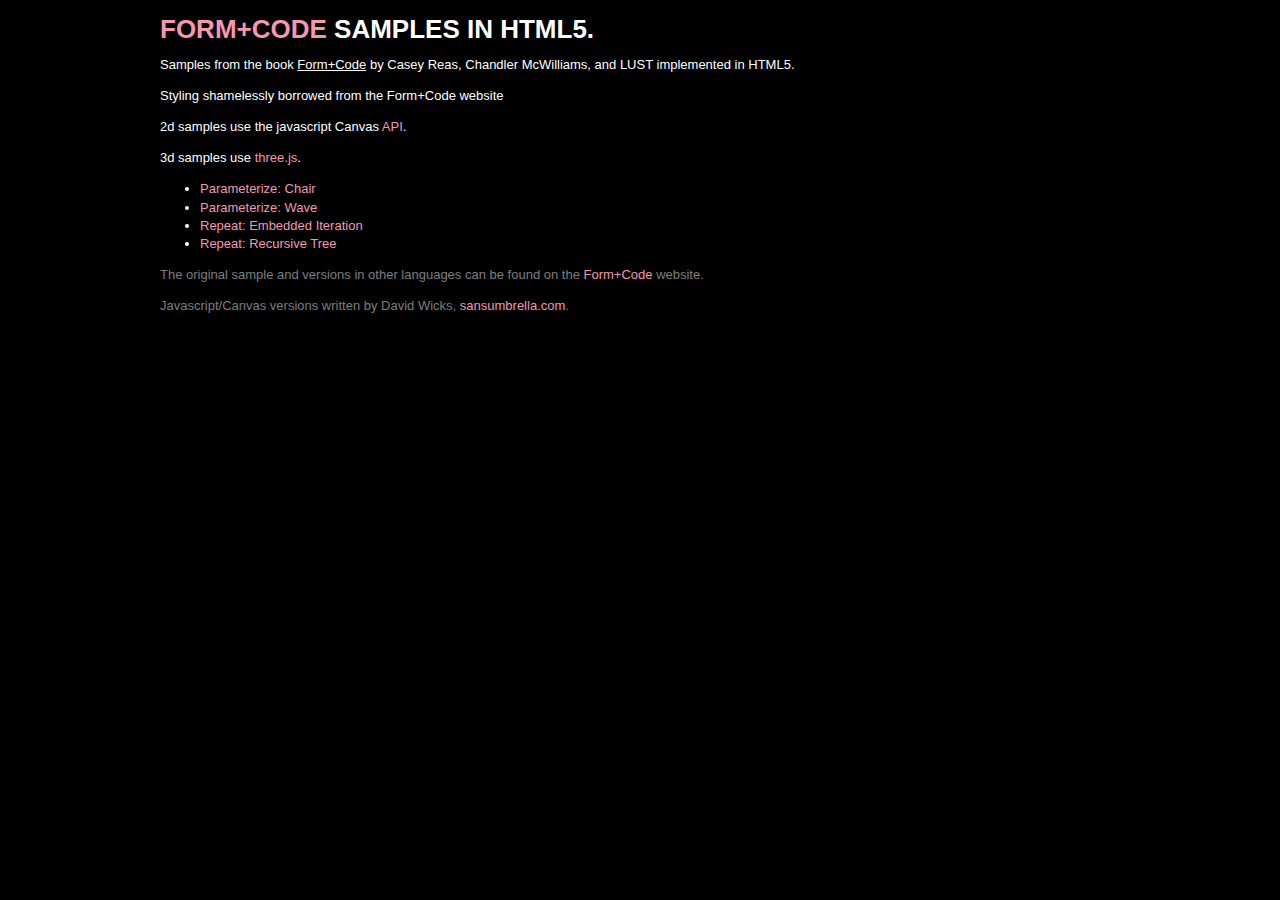
<file: js+canvas/index.html>
<html>
<head>
	<title>Form+Code Samples</title>
	<meta name="author" content="David Wicks"/>
	<link rel="stylesheet" href="styles/f+c.css"/>
	<!-- Date: 2011-02-21 -->
</head>
<body>
	<h1><a href="http://formandcode.com/">Form+Code</a> samples in HTML5.</h1>
	<p>Samples from the book <em>Form+Code</em> by Casey Reas, Chandler McWilliams, and LUST implemented in HTML5.</p>
	<p>Styling shamelessly borrowed from the Form+Code website</p>
	<p>2d samples use the javascript Canvas <a href="http://simon.html5.org/dump/html5-canvas-cheat-sheet.html">API</a>.</p>
	<p>3d samples use <a href="https://github.com/mrdoob/three.js/">three.js</a>.</p>
	<ul>
		<li><a href="parameterize-chair">Parameterize: Chair</a></li>
		<li><a href="parameterize-wave">Parameterize: Wave</a></li>
		<li><a href="repeat">Repeat: Embedded Iteration</a></li>
		<li><a href="tree">Repeat: Recursive Tree</a></li>
	</ul>
	<p class="comment">The original sample and versions in other languages can be found on the <a href="http://formandcode.com/code-examples/">Form+Code</a> website.</p>
	<p class="comment">Javascript/Canvas versions written by David Wicks, <a href="http://sansumbrella.com/">sansumbrella.com</a>.</p>
</body>
</html>
</file>
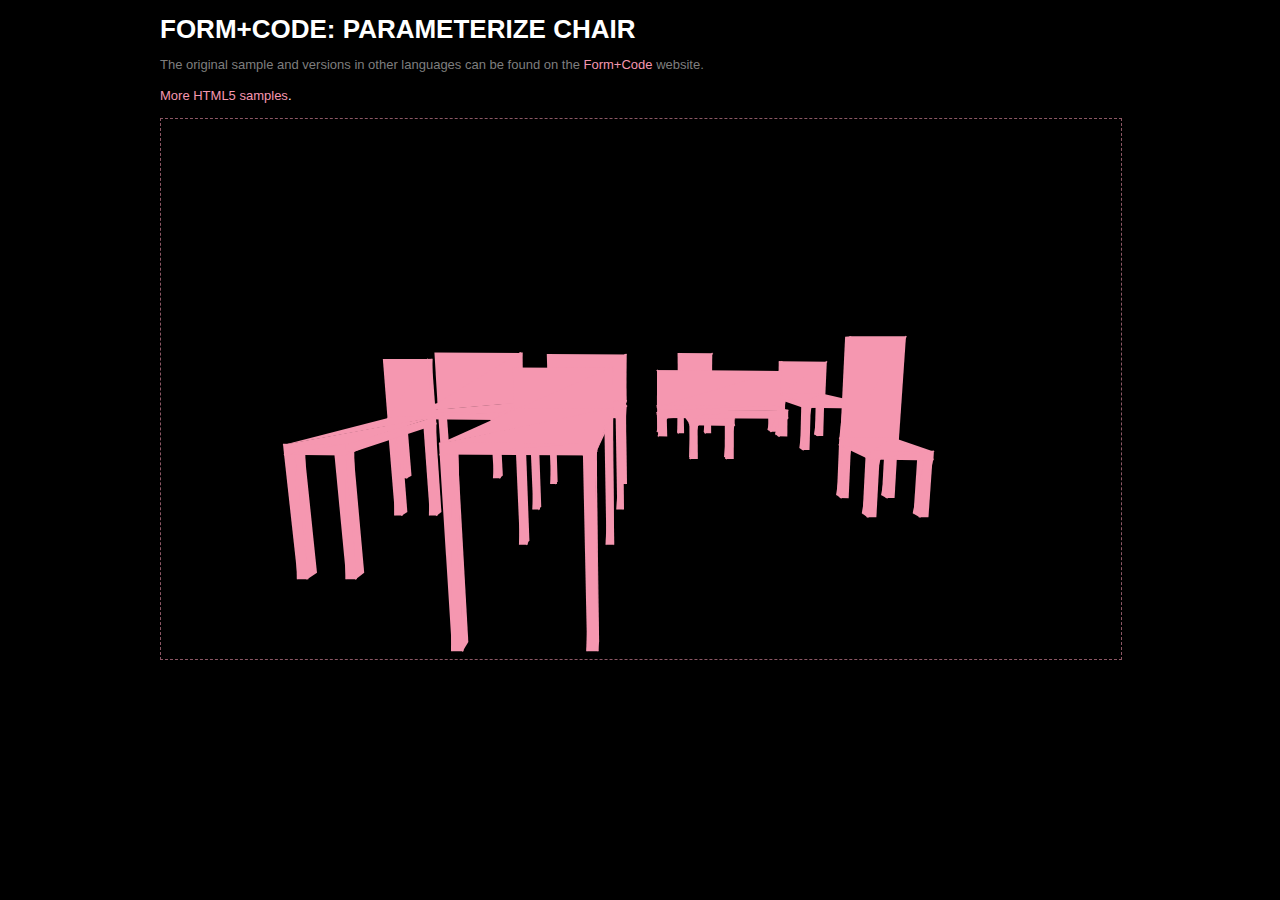
<file: js+canvas/parameterize-chair/index.html>
<html>
<head>
	<title>Parameterize: Chair</title>
	<meta name="author" content="David Wicks"/>
	<link rel="stylesheet" href="../styles/f+c.css"/>
	<script type="text/javascript" src="../three.js/Three.js"></script>
	<script type="text/javascript" src="../three.js/Cube.js"></script>
	<!-- Date: 2011-02-20 -->
	<script>
	function init(){
		var camera, scene, renderer;
		var width=960;
		var height=540;
		var formAndColor=0xF597B0;
		var rotation = 0;
		var targetRotation = 0;
		var targetDistance = 500;
		var targetRotationOnMouseDown;
		var mouseX, mouseXOnMouseDown;
		
		var chairSeatHeight, chairWidth, chairDepth, chairBackHeight, chairFrameThickness;
		
		setup();
		setInterval(loop, 1000/60);
		

		function setup(){
			camera = new THREE.Camera( 75, width/height, 1, 10000 );
			camera.position.z = targetDistance;
			camera.position.y = 50;
			scene = new THREE.Scene();
			
			var rows = 2;
			var rowWidth = 4;
			var cellSize = 220;
			for( var i=0; i < rows; i++ )
			{
				for( var j=0; j < rowWidth; j++ )
				{
					scrambleChair();
					addChair({x: -(rowWidth*cellSize/2 - cellSize*0.5) + j * cellSize, y:0,z: -(rows*cellSize/2) + i * cellSize});
				}
				
			}
			
			renderer = new THREE.CanvasRenderer();
			renderer.setSize( width, height );
			document.body.appendChild(renderer.domElement);
			document.addEventListener( 'mousedown', onDocumentMouseDown, false );
		}

		function loop(){
			//update camera
			rotation += (targetRotation-rotation) * 0.1;
			camera.position.x = Math.sin(rotation) * targetDistance;
			camera.position.z = Math.cos(rotation) * targetDistance;
			renderer.render(scene, camera);
		}
		
		function addChair( translation ){
			var materials = [];
			for( var i=0; i<6; i++ ){
				materials.push( [new THREE.MeshBasicMaterial( { color: formAndColor } )] );
			}
			// back
			cube = new THREE.Mesh( new Cube( chairWidth, chairBackHeight, chairFrameThickness, 1, 1, materials ), new THREE.MeshFaceMaterial() );
			cube.position.x = translation.x + 0;
			cube.position.y = translation.y + 0;
			cube.position.z = translation.z + 0;
			cube.overdraw = true;
			scene.addObject( cube );

		  // seat
			cube = new THREE.Mesh( new Cube( chairWidth, chairFrameThickness, chairDepth, 1, 1, materials ), new THREE.MeshFaceMaterial() );
			cube.position.x = translation.x + 0;
			cube.position.y = translation.y + -( chairBackHeight/2 + chairFrameThickness/2 );
			cube.position.z = translation.z + chairDepth/2 - chairFrameThickness/2;
			cube.overdraw = true;
			scene.addObject( cube );


		  // legs
			cube = new THREE.Mesh( new Cube( chairFrameThickness, chairSeatHeight, chairFrameThickness, 1, 1, materials ), new THREE.MeshFaceMaterial() );
			cube.position.x = translation.x + (chairFrameThickness - chairWidth)/2;
			cube.position.y = translation.y + -(chairBackHeight/2 + chairSeatHeight/2 + chairFrameThickness);
			cube.position.z = translation.z + 0;
			cube.overdraw = true;
			scene.addObject( cube );

			cube = new THREE.Mesh( new Cube( chairFrameThickness, chairSeatHeight, chairFrameThickness, 1, 1, materials ), new THREE.MeshFaceMaterial() );
			cube.position.x = translation.x + (chairWidth - chairFrameThickness)/2;
			cube.position.y = translation.y + -(chairBackHeight/2 + chairSeatHeight/2 + chairFrameThickness);
			cube.position.z = translation.z + 0;
			cube.overdraw = true;
			scene.addObject( cube );
			
			cube = new THREE.Mesh( new Cube( chairFrameThickness, chairSeatHeight, chairFrameThickness, 1, 1, materials ), new THREE.MeshFaceMaterial() );
			cube.position.x = translation.x + (chairWidth - chairFrameThickness)/2;
			cube.position.y = translation.y + -(chairBackHeight/2 + chairSeatHeight/2 + chairFrameThickness);
			cube.position.z = translation.z + chairDepth - chairFrameThickness;
			cube.overdraw = true;
			scene.addObject( cube );
			
			cube = new THREE.Mesh( new Cube( chairFrameThickness, chairSeatHeight, chairFrameThickness, 1, 1, materials ), new THREE.MeshFaceMaterial() );
			cube.position.x = translation.x + (chairFrameThickness - chairWidth)/2;
			cube.position.y = translation.y + -(chairBackHeight/2 + chairSeatHeight/2 + chairFrameThickness);
			cube.position.z = translation.z + chairDepth - chairFrameThickness;
			cube.overdraw = true;
			scene.addObject( cube );
		}
		
		function scrambleChair(){
			chairBackHeight = 20 + Math.floor(Math.random()*180);
			chairDepth = 20 + Math.floor(Math.random()*180);
			chairWidth = 20 + Math.floor(Math.random()*180);
			chairSeatHeight = 20 + Math.floor(Math.random()*180);
			chairFrameThickness = 10;
		}
		
		function onDocumentMouseDown(event){
			document.addEventListener('mousemove', onDocumentMouseMove, false);
			document.addEventListener('mouseup', onDocumentMouseUp, false);
			mouseX = mouseXOnMouseDown = event.clientX - window.innerWidth/2;
			targetRotationOnMouseDown = targetRotation;
		}
		
		function onDocumentMouseMove(event){
			mouseX = event.clientX - window.innerWidth/2;
			targetRotation = targetRotationOnMouseDown + (mouseX - mouseXOnMouseDown)*0.01;
		}
		
		function onDocumentMouseUp(event){
			document.removeEventListener('mousemove', onDocumentMouseMove, false);
			document.removeEventListener('mouseup', onDocumentMouseUp, false);
		}
	}
	
	</script>
</head>
<body onload="init();">
	<h1>Form+Code: Parameterize Chair</h1>
	<p class="comment">The original sample and versions in other languages can be found on the <a href="http://formandcode.com/code-examples/parameterize-chair">Form+Code</a> website.</p>
	<p><a href="../index.html">More HTML5 samples</a>.</p>
	
</body>
</html>
</file>
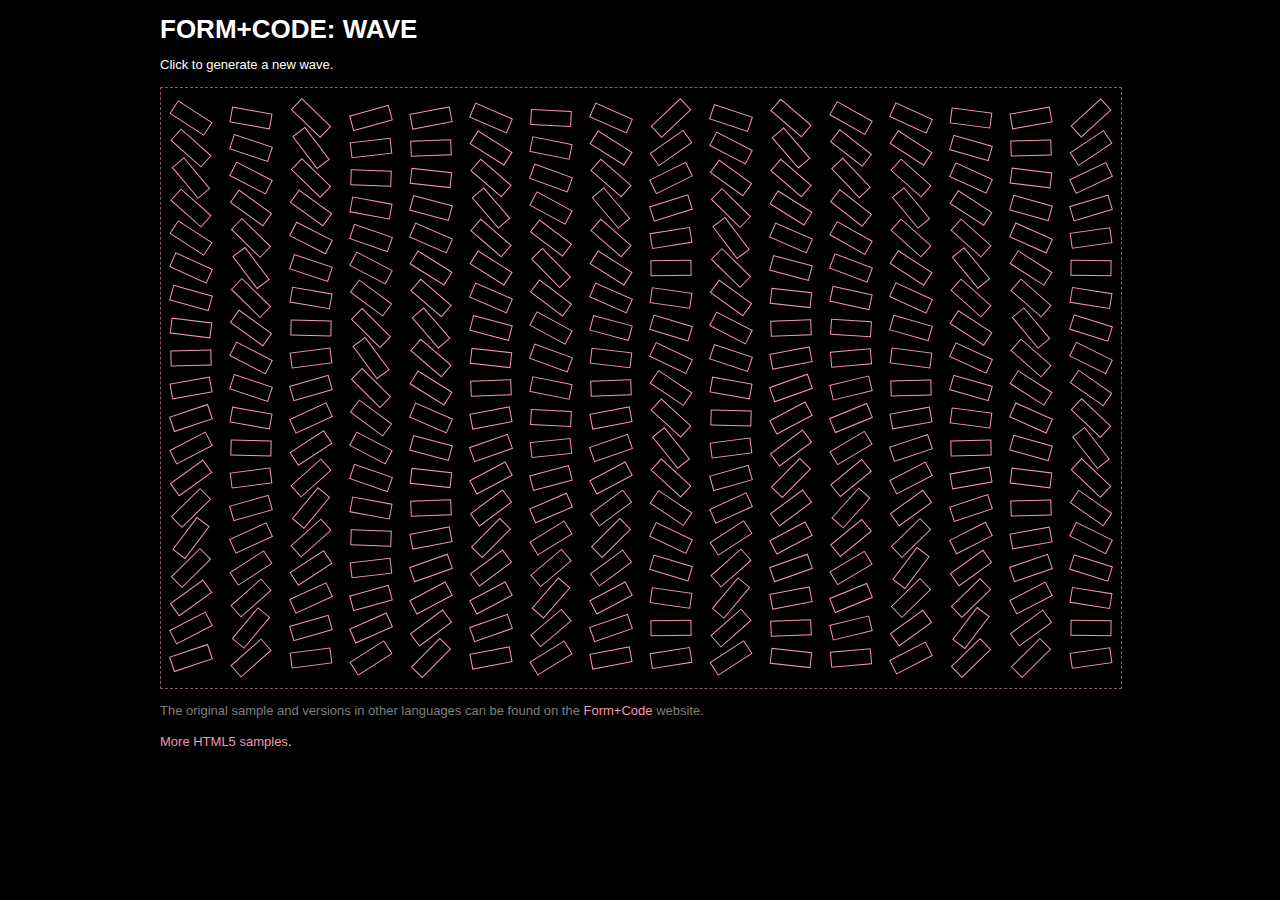
<file: js+canvas/parameterize-wave/index.html>
<html>
<head>
	<title>Parameterize: Wave</title>
	<meta name="author" content="David Wicks"/>
	<link rel="stylesheet" href="../styles/f+c.css"/>
	<!-- Date: 2011-02-20 -->
	<script>	
	function draw(){
		var canvas = document.getElementById("repeat");
		if( canvas.getContext ){
			var ctx = canvas.getContext('2d');
			var w = canvas.width;
			var h = canvas.height;
			ctx.clearRect( 0, 0, w, h );
			ctx.strokeStyle = "#F597B0";
			ctx.fillStyle = "#F597B0";
			
			var brickWidth = 40;
			var brickHeight = 15;
			var cols = 16;
			var rows = 19;
			var columnOffset = 60;
			var rowOffset = 30;
			var rotationIncrement = 0.15;
			
			ctx.save();
			ctx.translate(30,30);
			for(var i=0; i<cols; i++){
				ctx.save();
				ctx.translate(i*columnOffset, 0);
				var r = -Math.PI/4 + Math.random()*Math.PI/2;
				var dir = 1;
				for(var j=0; j<rows; j++){
					ctx.save();
					ctx.translate(0, rowOffset*j);
					ctx.rotate(r);
					ctx.strokeRect(-brickWidth/2, -brickHeight/2, brickWidth, brickHeight);
					ctx.restore();
					r += dir * rotationIncrement;
					if(r > Math.PI/4 || r < -Math.PI/4) dir *= -1;
				}
				ctx.restore();
			}
			ctx.restore();
			
		} else {
			alert("Sorry, your browser doesn't support canvas.");
		}
	}
	</script>
</head>
<body onload="draw();">
	<h1>Form+Code: Wave</h1>
	<p>Click to generate a new wave.</p>
	<canvas id="repeat" width="960" height="600" onclick="draw();">
	</canvas>
	<p class="comment">The original sample and versions in other languages can be found on the <a href="http://formandcode.com/code-examples/parameterize-waves">Form+Code</a> website.</p>
	<p><a href="../index.html">More HTML5 samples</a>.</p>
</body>
</html>
</file>
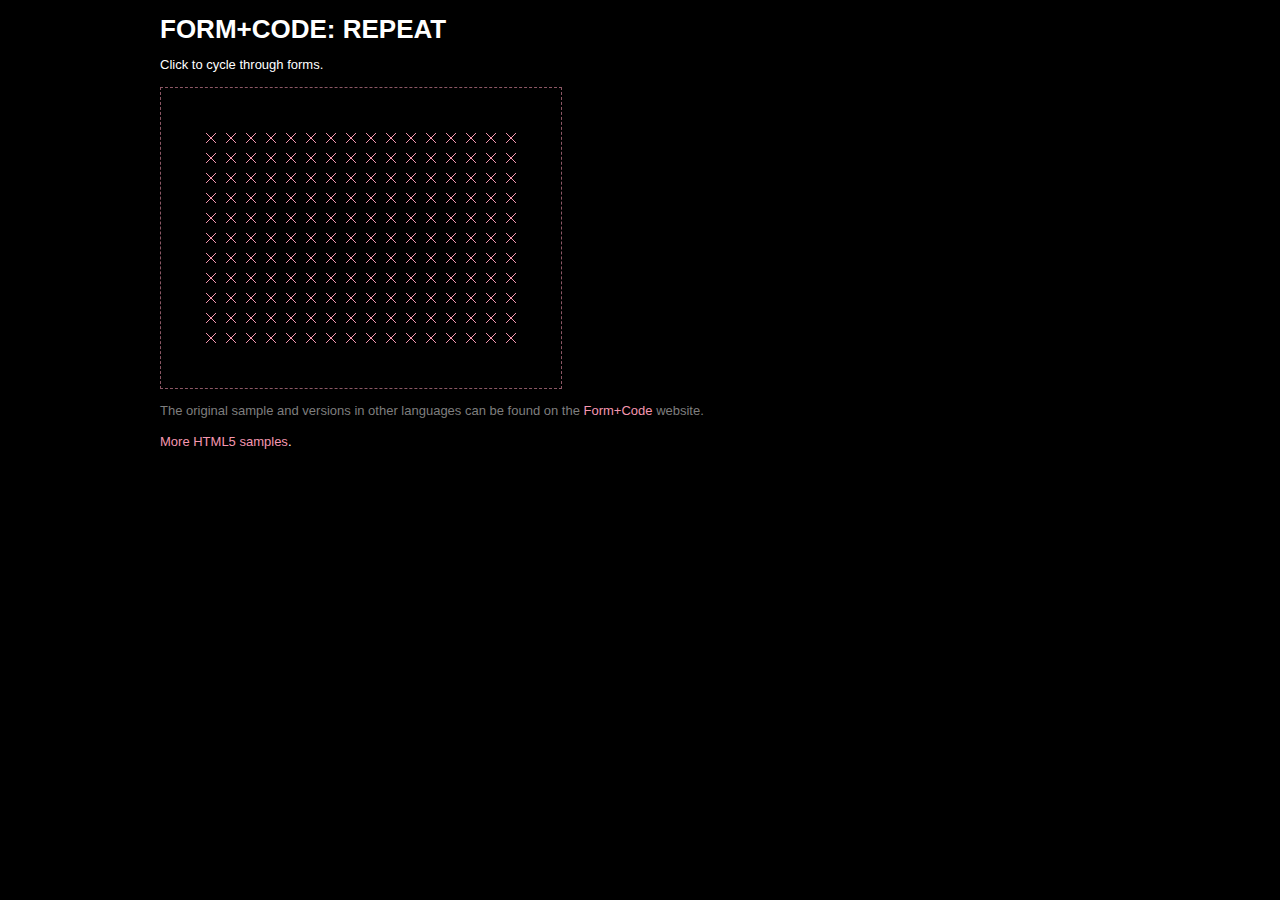
<file: js+canvas/repeat/index.html>
<html>
<head>
	<title>Repeat: Embedded Iteration</title>
	<meta name="author" content="David Wicks"/>
	<link rel="stylesheet" href="../styles/f+c.css"/>
	<!-- Date: 2011-02-20 -->
	<script>
	var option = 1;
	function draw(){
		var canvas = document.getElementById("repeat");
		if( canvas.getContext ){
			var ctx = canvas.getContext('2d');
			var margin = 50;
			var w = canvas.width;
			var h = canvas.height;
			ctx.clearRect( 0, 0, w, h );
			ctx.strokeStyle = "#F597B0";
			if(option == 1){
				// Option 1: Stitches
				for(var x = margin; x <= w-margin; x += 20 ){
					for(var y = margin; y <= h-margin; y += 20 ){
						ctx.beginPath();
						ctx.moveTo( x-5, y-5 );
						ctx.lineTo( x+5, y+5 );
						ctx.stroke();
						
						ctx.beginPath();
						ctx.moveTo( x+5, y-5 );
						ctx.lineTo( x-5, y+5 );
						ctx.stroke();
					}
				}
			} else if(option == 2){
				// Perspective
				for(var x = margin; x <= w-margin; x+=20){
					for( var y = margin; y <= h-margin; y+=20){
						ctx.beginPath();
						ctx.moveTo( x, y );
						ctx.lineTo( w/2, h/2 );
						ctx.stroke();
					}
				}
			} else if(option == 3){
				// Overlapping circles
				for(var x = margin; x <= w-margin; x+=20){
					for( var y = margin; y <= h-margin; y+=20){
						ctx.beginPath();
						ctx.arc(x, y, 20, 0, Math.PI*2);
						ctx.stroke();
					}
				}
			} else if(option == 4){
				// Rotating arcs
				var count = 120;
				for(var x = margin; x <= w-margin; x+=20){
					for( var y = margin; y <= h-margin; y+=20){
						var s = count/120.0 * Math.PI * 4;
						ctx.beginPath();
						ctx.arc(x, y, 7, s, s + Math.PI);
						ctx.stroke();
						count--;
					}
				}
			} else if(option == 5){
				// Groups of five
				for(var x = margin; x <= w-margin; x+=20){
					for( var y = margin; y <= h-margin; y+=20){
						for(var i=0; i < 16; i+=4){
							ctx.beginPath();
							ctx.moveTo( x+i, y );
							ctx.lineTo( x+i, y+12 );
							ctx.stroke();
						}
						ctx.beginPath();
						ctx.moveTo( x, y );
						ctx.lineTo( x+12, y+12 );
						ctx.stroke();
					}
				}
			}
		} else {
			alert("Sorry, your browser doesn't support canvas.");
		}
	}
	
	function redraw(){
		option += 1;
		if(option > 5) option = 1;		
		draw();
	}
	</script>
</head>
<body onload="draw();">
	<h1>Form+Code: Repeat</h1>
	<p>Click to cycle through forms.</p>
	<canvas id="repeat" width="400" height="300" onclick="redraw();">
	</canvas>
	<p class="comment">The original sample and versions in other languages can be found on the <a href="http://formandcode.com/code-examples/repeat-embedded">Form+Code</a> website.</p>
	<p><a href="../index.html">More HTML5 samples</a>.</p>
</body>
</html>
</file>
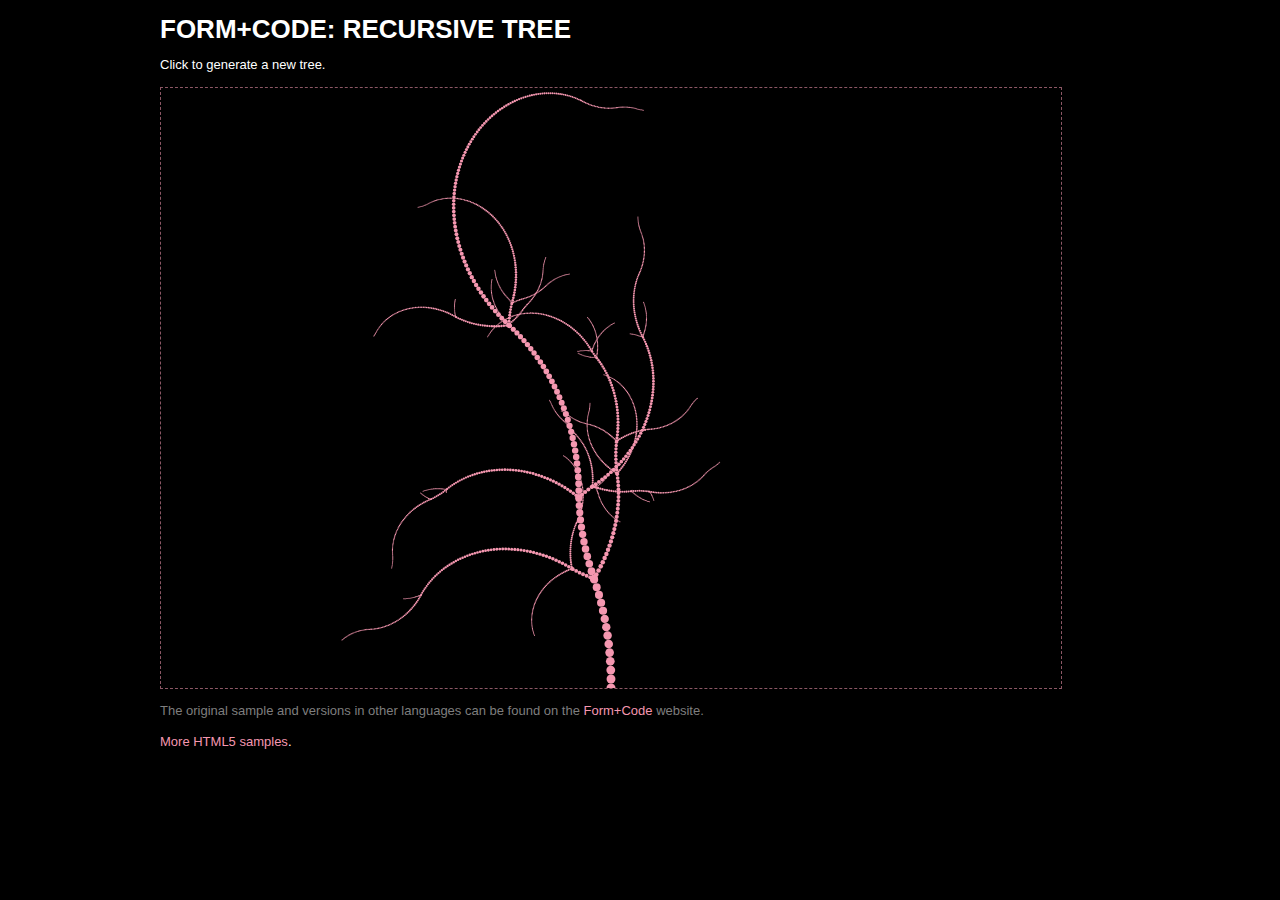
<file: js+canvas/tree/index.html>
<html>
<head>
	<title>Repeat: Recursive Tree</title>
	<meta name="author" content="David Wicks"/>
	<link rel="stylesheet" href="../styles/f+c.css"/>
	<!-- Date: 2011-02-20 -->
	<script>
	var angleOffsetA = radians(1.5);
	var angleOffsetB = radians(50);
	
	function draw(){
		var canvas = document.getElementById("repeat");
		if( canvas.getContext ){
			var ctx = canvas.getContext('2d');
			var w = canvas.width;
			var h = canvas.height;
			ctx.clearRect( 0, 0, w, h );
			ctx.strokeStyle = "#F597B0";
			ctx.fillStyle = "#F597B0";
			
			var dotSize = 9;
			seed1( ctx, dotSize, radians(270), w/2.0, h );
			
		} else {
			alert("Sorry, your browser doesn't support canvas.");
		}
	}
	function seed1(ctx, dotSize, angle, x, y){
		if(dotSize > 1.0){
			ctx.beginPath();
			ctx.arc(x, y, dotSize/2.0, 0, Math.PI*2);
			ctx.fill();
			var r = Math.random()*1.0;
			if(r > 0.02){
				var newx = x + Math.cos(angle)*dotSize;
				var newy = y + Math.sin(angle)*dotSize;
				seed1(ctx, dotSize * 0.99, angle - angleOffsetA, newx, newy);
			} else {
				var newx = x + Math.cos(angle);
				var newy = y + Math.sin(angle);
				seed2(ctx, dotSize * 0.99, angle + angleOffsetA, newx, newy);
				seed1(ctx, dotSize * 0.60, angle + angleOffsetB, newx, newy);
				seed2(ctx, dotSize * 0.50, angle - angleOffsetB, newx, newy);
			}
		}
	}
	function seed2(ctx, dotSize, angle, x, y){
		if(dotSize > 1.0){
			ctx.beginPath();
			ctx.arc(x, y, dotSize/2.0, 0, Math.PI*2);
			ctx.fill();
			
			var r = Math.random()*1.0;
			if(r > 0.05){
				var newx = x + Math.cos(angle)*dotSize;
				var newy = y + Math.sin(angle)*dotSize;
				seed2(ctx, dotSize * 0.99, angle + angleOffsetA, newx, newy);
			} else {
				var newx = x + Math.cos(angle);
				var newy = y + Math.sin(angle);
				seed1(ctx, dotSize * 0.99, angle + angleOffsetA, newx, newy);
				seed2(ctx, dotSize * 0.60, angle + angleOffsetB, newx, newy);
				seed1(ctx, dotSize * 0.50, angle - angleOffsetB, newx, newy);
			}
		}
	}
	function radians(angle){ return angle*Math.PI/180.0; }
	</script>
</head>
<body onload="draw();">
	<h1>Form+Code: Recursive Tree</h1>
	<p>Click to generate a new tree.</p>
	<canvas id="repeat" width="900" height="600" onclick="draw();">
	</canvas>
	<p class="comment">The original sample and versions in other languages can be found on the <a href="http://formandcode.com/code-examples/repeat-recursive-tree">Form+Code</a> website.</p>
	<p><a href="../index.html">More HTML5 samples</a>.</p>
</body>
</html>
</file>
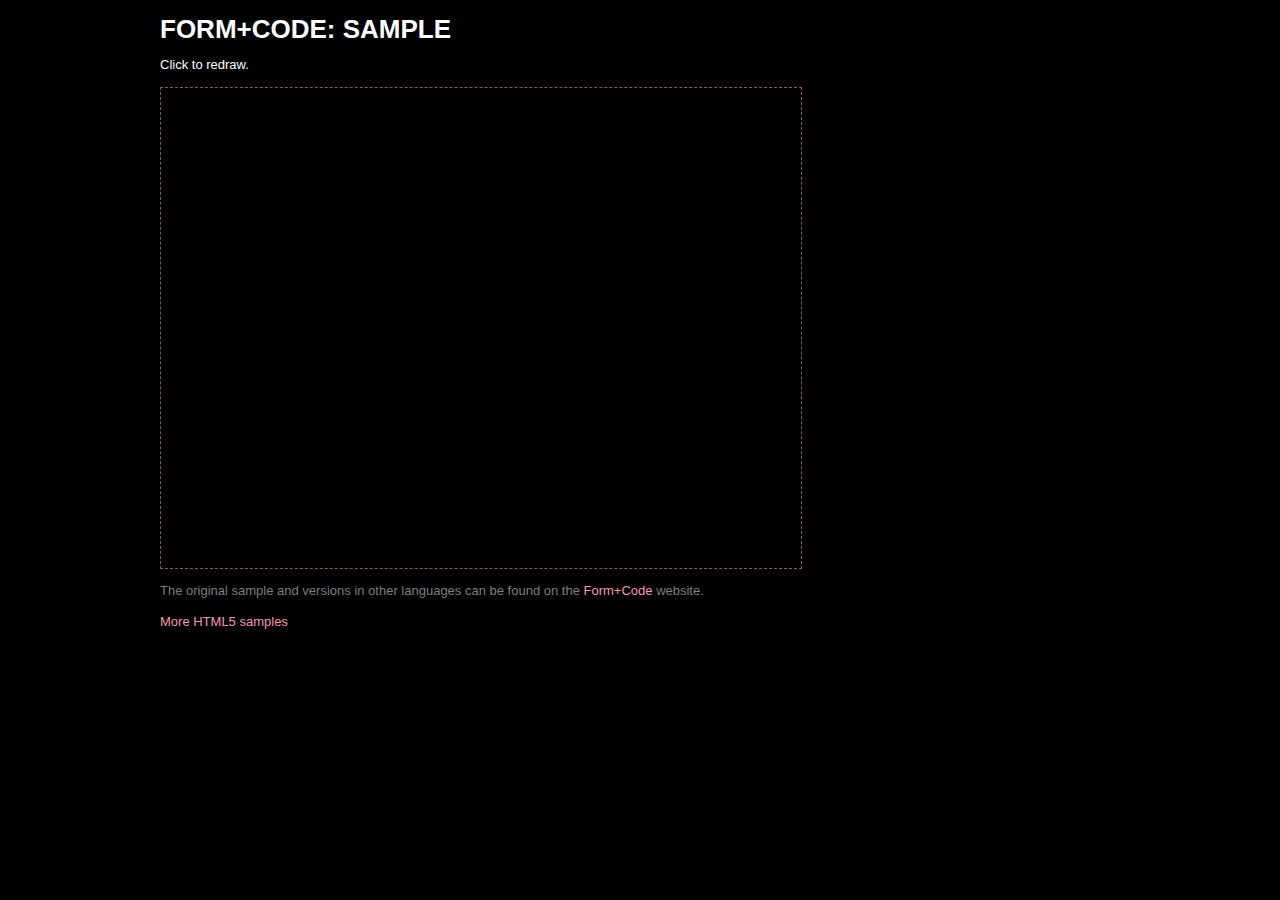
<file: js+canvas/templates/index-2d.html>
<html>
<head>
	<title>Sample Title</title>
	<meta name="author" content="David Wicks"/>
	<link rel="stylesheet" href="../styles/f+c.css"/>
	<!-- Date: 2011-02-20 -->
	<script>
	function draw(){
		var canvas = document.getElementById("repeat");
		if( canvas.getContext ){
			var ctx = canvas.getContext('2d');
			var w = canvas.width;
			var h = canvas.height;
			ctx.clearRect( 0, 0, w, h );
			ctx.strokeStyle = "#F597B0";
		} else {
			alert("Sorry, your browser doesn't support canvas.");
		}
	}
	</script>
</head>
<body onload="draw();">
	<h1>Form+Code: Sample</h1>
	<p>Click to redraw.</p>
	<canvas id="repeat" width="640" height="480" onclick="draw();">
	</canvas>
	<p class="comment">The original sample and versions in other languages can be found on the <a href="http://formandcode.com/code-examples/">Form+Code</a> website.</p>
	<p><a href="../">More HTML5 samples</a></p>
</body>
</html>
</file>
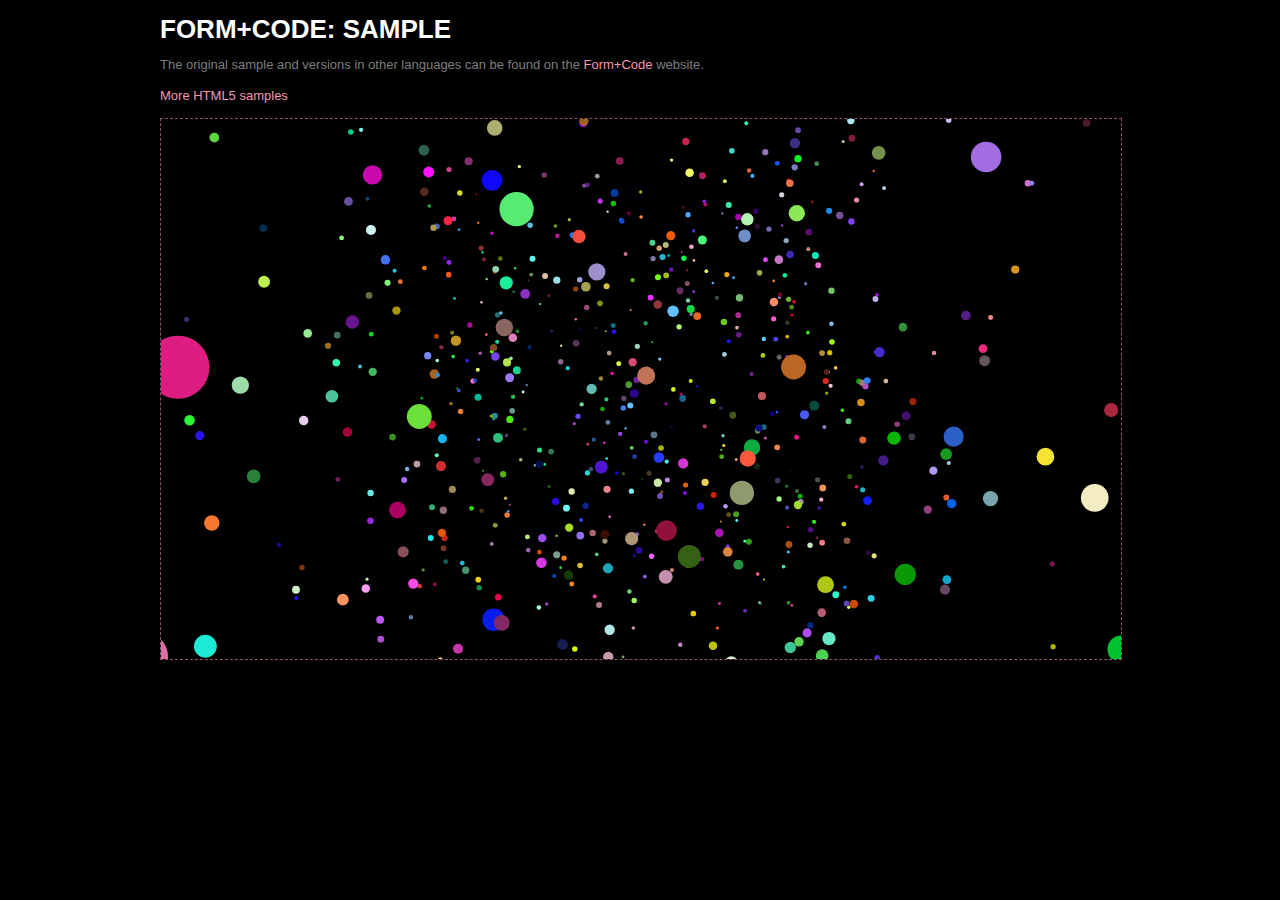
<file: js+canvas/templates/index-3d.html>
<html>
<head>
	<title>Sample Title</title>
	<meta name="author" content="David Wicks"/>
	<link rel="stylesheet" href="../styles/f+c.css"/>
	<script type="text/javascript" src="../three.js/Three.js"></script>
	<!-- Date: 2011-02-20 -->
	<script>
	function init(){
		var camera, scene, renderer;
		var width=960;
		var height=540;
		var formAndColor="#F597B0";
		setup();
		setInterval(loop, 1000/60);

		function setup(){
			camera = new THREE.Camera( 75, width/height, 1, 10000 );
			camera.position.z = 1000;

			scene = new THREE.Scene();

			for(var i=0; i < 1000; i++){
				var particle = new THREE.Particle( new THREE.ParticleCircleMaterial( { color: Math.random() * 0xffffff } ) );
	            particle.position.x = Math.random() * 2000 - 1000;
	            particle.position.y = Math.random() * 2000 - 1000;
	            particle.position.z = Math.random() * 2000 - 1000;
	            particle.scale.x = particle.scale.y = Math.random() * 10 + 5;
	            scene.addObject( particle );
			}

			renderer = new THREE.CanvasRenderer();
			renderer.setSize( width, height );
			document.body.appendChild(renderer.domElement);
		}

		function loop(){
			renderer.render(scene, camera);
		}
	}
	
	</script>
</head>
<body onload="init();">
	<h1>Form+Code: Sample</h1>
	<p class="comment">The original sample and versions in other languages can be found on the <a href="http://formandcode.com/code-examples/">Form+Code</a> website.</p>
	<p><a href="../">More HTML5 samples</a></p>
</body>
</html>
</file>
<file: js+canvas/styles/f+c.css>
html{
	
}

body{
	font-family:Helvetica,Arial,sans-serif;
	width:960px;
	margin:20px auto;
	background:#000;
	color:#FFF;
	font-size:13px;
	line-height:1.4em;
}

h1,h2,h3,h4,h5{
	text-transform:uppercase;
}
a{
	text-decoration:none;
	color:#F597B0;
}
canvas{
	border:1px dashed #8c5765;
}
.comment{
	color:#7E7E7E;
}
em{
	font-style:normal;
	text-decoration:underline;
}
</file>
